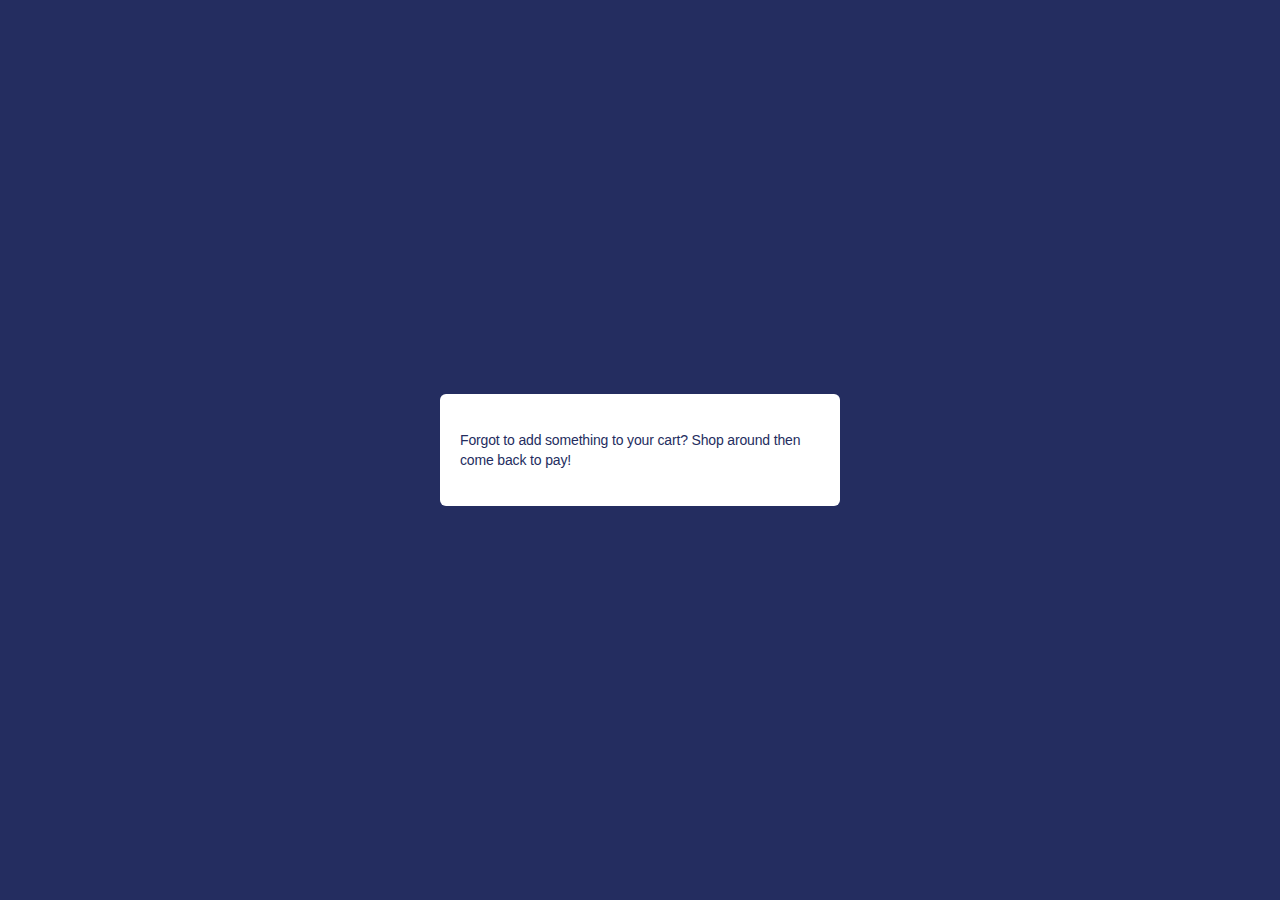
<file: templates/cancel.html>
<!DOCTYPE html>
<html>
<head>
    <title>Checkout canceled</title>
    <link rel="stylesheet" href="../static/CSS/checkout_style.css">
</head>
<body>
<section>
    <p>Forgot to add something to your cart? Shop around then come back to pay!</p>
</section>
</body>
</html>
</file>
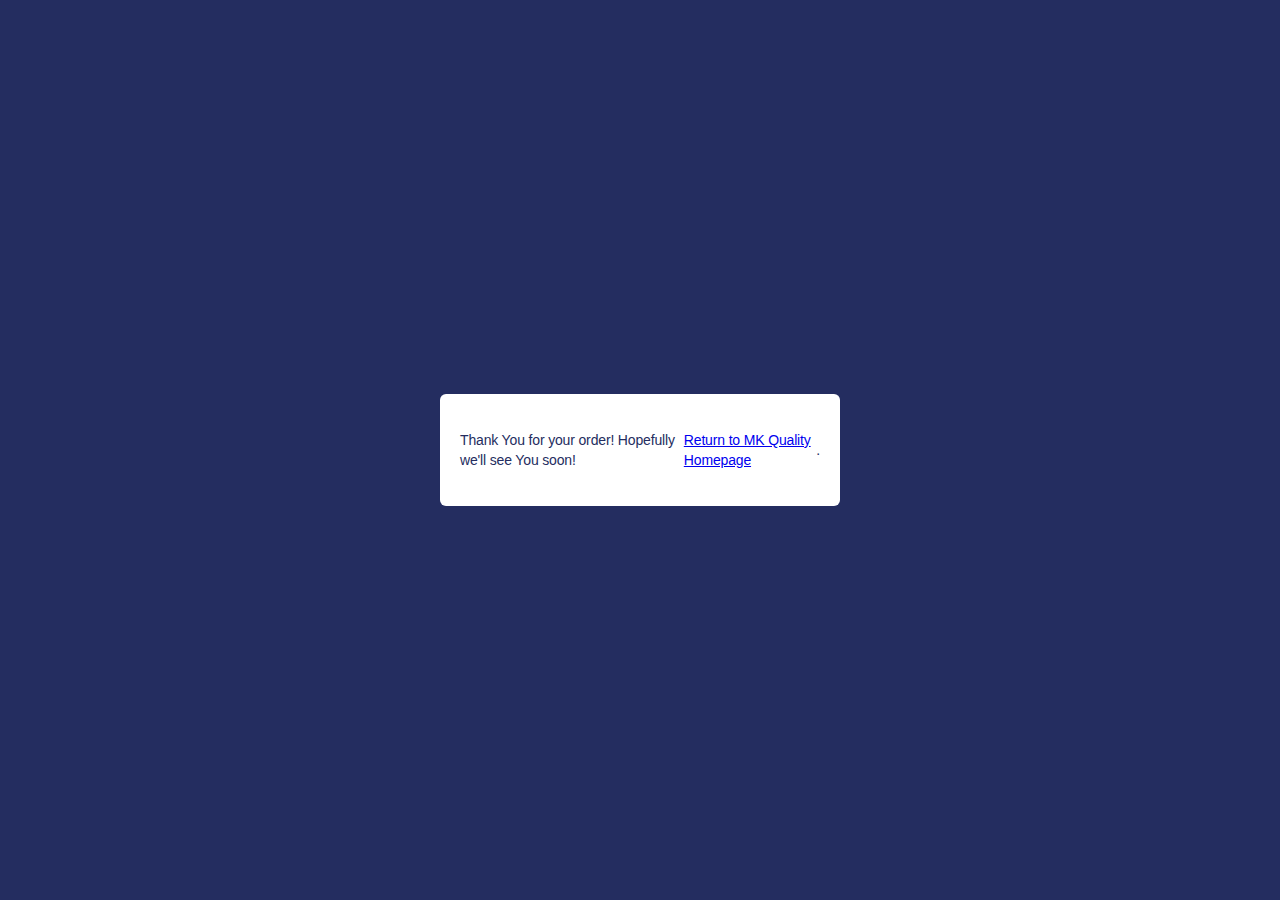
<file: templates/success.html>
<!DOCTYPE html>
<html>
<head>
    <title>Thanks for your order!</title>
    <link rel="stylesheet" href="../static/CSS/checkout_style.css">
</head>
<body>
<section>
    <p>
        Thank You for your order! Hopefully we'll see You soon!
        <a href="{{url_for('home')}}">Return to MK Quality Homepage</a>.
    </p>
</section>
</body>
</html>
</file>
<file: static/CSS/checkout_style.css>
body {
    display: flex;
    justify-content: center;
    align-items: center;
    background: #242d60;
    font-family: -apple-system, BlinkMacSystemFont, 'Segoe UI', 'Roboto',
    'Helvetica Neue', 'Ubuntu', sans-serif;
    height: 100vh;
    margin: 0;
    -webkit-font-smoothing: antialiased;
    -moz-osx-font-smoothing: grayscale;
}
section {
    background: #ffffff;
    display: flex;
    flex-direction: column;
    width: 400px;
    height: 112px;
    border-radius: 6px;
    justify-content: space-between;
}
.product {
    display: flex;
}
.description {
    display: flex;
    flex-direction: column;
    justify-content: center;
}
p {
    font-style: normal;
    font-weight: 500;
    font-size: 14px;
    line-height: 20px;
    letter-spacing: -0.154px;
    color: #242d60;
    height: 100%;
    width: 100%;
    padding: 0 20px;
    display: flex;
    align-items: center;
    justify-content: center;
    box-sizing: border-box;
}
img {
    border-radius: 6px;
    margin: 10px;
    width: 54px;
    height: 57px;
}
h3,
h5 {
    font-style: normal;
    font-weight: 500;
    font-size: 14px;
    line-height: 20px;
    letter-spacing: -0.154px;
    color: #242d60;
    margin: 0;
}
h5 {
    opacity: 0.5;
}
button {
    height: 36px;
    background: #556cd6;
    color: white;
    width: 100%;
    font-size: 14px;
    border: 0;
    font-weight: 500;
    cursor: pointer;
    letter-spacing: 0.6;
    border-radius: 0 0 6px 6px;
    transition: all 0.2s ease;
    box-shadow: 0px 4px 5.5px 0px rgba(0, 0, 0, 0.07);
}
button:hover {
    opacity: 0.8;
}
</file>
